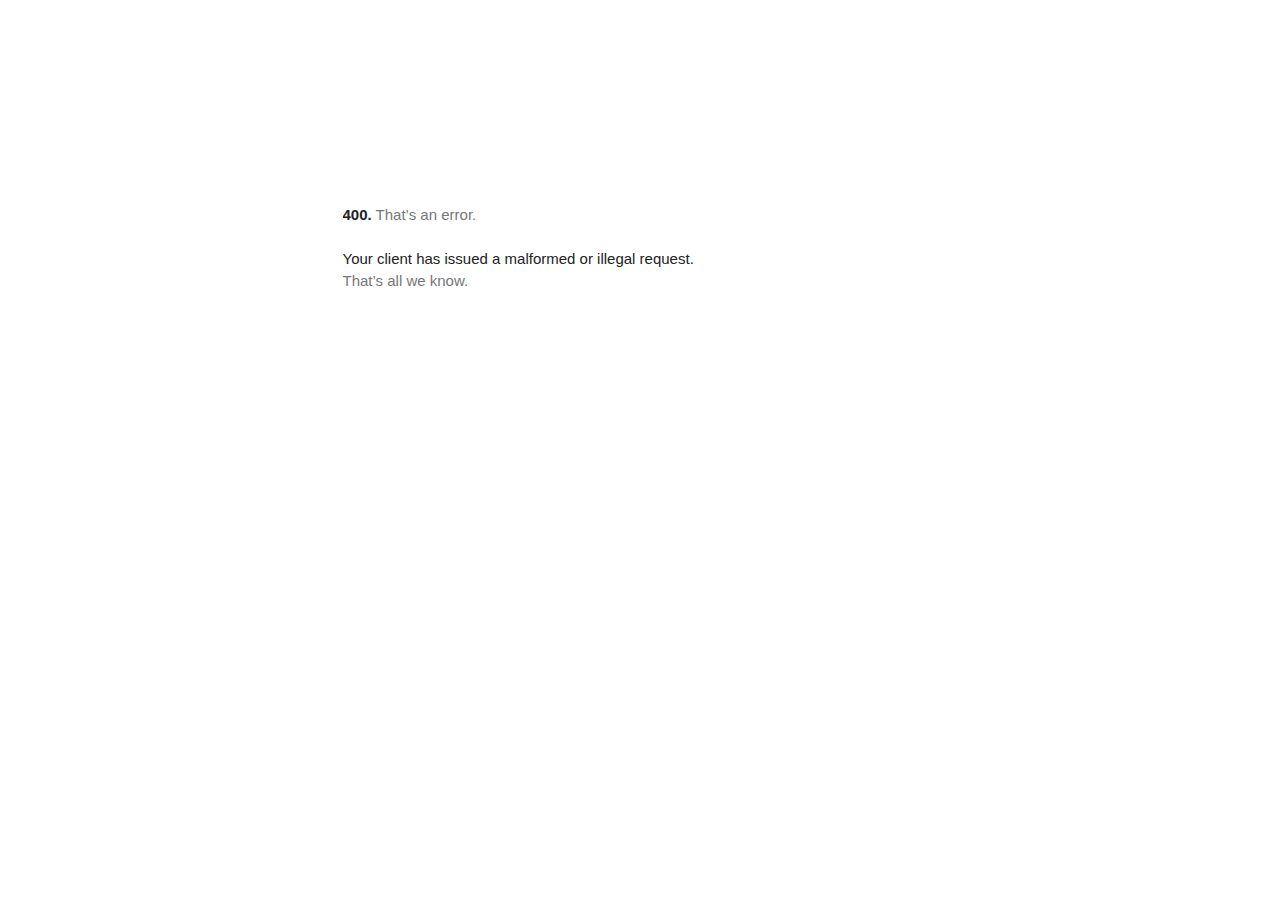
<file: assets/www.googletagmanager.com/gtm5445.html>
<!DOCTYPE html>
<html lang=en>
  <meta charset=utf-8>
  <meta name=viewport content="initial-scale=1, minimum-scale=1, width=device-width">
  <title>Error 400 (Bad Request)!!1</title>
  <style>
    *{margin:0;padding:0}html,code{font:15px/22px arial,sans-serif}html{background:#fff;color:#222;padding:15px}body{margin:7% auto 0;max-width:390px;min-height:180px;padding:30px 0 15px}* > body{background:url(//www.google.com/images/errors/robot.png) 100% 5px no-repeat;padding-right:205px}p{margin:11px 0 22px;overflow:hidden}ins{color:#777;text-decoration:none}a img{border:0}@media screen and (max-width:772px){body{background:none;margin-top:0;max-width:none;padding-right:0}}#logo{background:url(//www.google.com/images/branding/googlelogo/1x/googlelogo_color_150x54dp.png) no-repeat;margin-left:-5px}@media only screen and (min-resolution:192dpi){#logo{background:url(//www.google.com/images/branding/googlelogo/2x/googlelogo_color_150x54dp.png) no-repeat 0% 0%/100% 100%;-moz-border-image:url(//www.google.com/images/branding/googlelogo/2x/googlelogo_color_150x54dp.png) 0}}@media only screen and (-webkit-min-device-pixel-ratio:2){#logo{background:url(//www.google.com/images/branding/googlelogo/2x/googlelogo_color_150x54dp.png) no-repeat;-webkit-background-size:100% 100%}}#logo{display:inline-block;height:54px;width:150px}
  </style>
  <a href=//www.google.com/><span id=logo aria-label=Google></span></a>
  <p><b>400.</b> <ins>That’s an error.</ins>
  <p>Your client has issued a malformed or illegal request.  <ins>That’s all we know.</ins>
</file>
